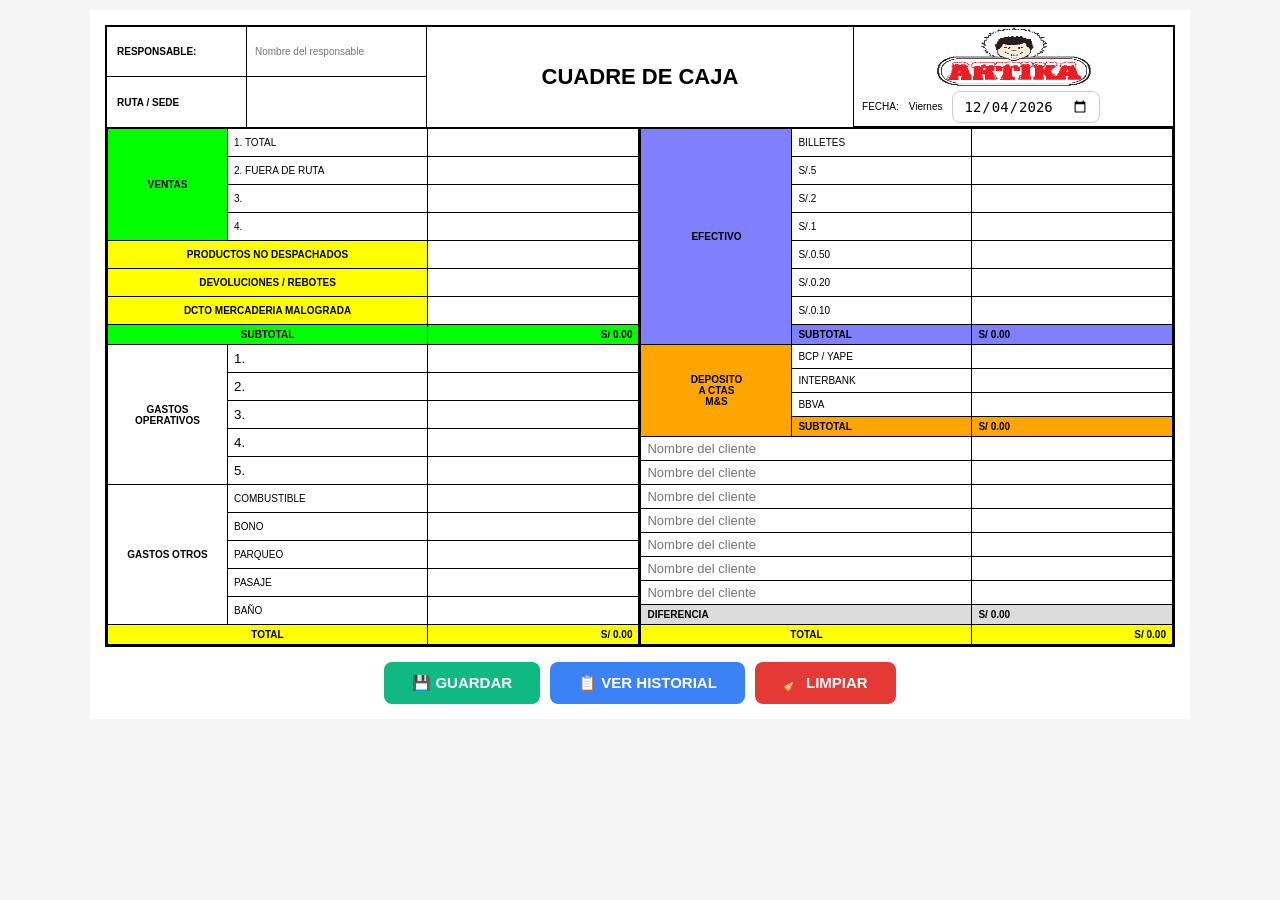
<file: cuadre.html>
<!DOCTYPE html>
<html lang="es">
<head>
    <!-- Codificación de caracteres para admitir tildes, ñ, símbolos, etc -->
    <meta charset="UTF-8">

    <!-- Permite que la página sea responsive en móviles -->
    <meta name="viewport" content="width=device-width, initial-scale=1.0">

    <!-- Título de la pestaña del navegador -->
    <title>Cuadre de Caja - ARTIKA</title>

    <!-- Enlace al archivo CSS externo -->
    <link rel="stylesheet" href="cuadre.css">
</head>
<body>

<!-- Contenedor general de toda la página -->
<div class="container">

    <!-- TABLA PRINCIPAL QUE CONTIENE TODO EL CUADRE -->
    <table class="main-table">

        <!-- FILA DE CABECERA -->
        <tr class="header-row">

            <!-- Datos del responsable y sede -->
            <td colspan="2" class="header-left-cell">
                <div class="header-item">
                    <!-- Etiqueta -->
                    <span class="label-box">RESPONSABLE:</span>

                    <!-- Campo para ingresar el nombre del responsable -->
                    <input type="text" class="input-field" placeholder="Nombre del responsable">
                </div>

                <div class="header-item">
                    <span class="label-box">RUTA / SEDE</span>
                    <input type="text" class="input-field">
                </div>
            </td>

            <!-- Título central -->
            <td colspan="2" class="header-center-cell">
                <h1>CUADRE DE CAJA</h1>
            </td>

            <!-- Fecha y logo -->
            <td colspan="2" class="header-right-cell header-logo-box">

                <!-- Logo -->
                <img src="img/artika-logo.png" class="logo-box" alt="Logo ARTIKA">

                <!-- Fecha -->
                <div class="fecha-box">
                    <span>FECHA:</span>
                    <span id="dia-semana"></span>
                    <input type="date" id="fecha" class="fecha-input">
                </div>


            </td>

        </tr>
        <!-- FIN HEADER -->


        <!-- CONTENIDO PRINCIPAL -->
        <tr>

            <!-- COLUMNA IZQUIERDA -->
            <td colspan="3" class="left-column">
                <table class="inner-table">

                    <!-- SECCIÓN DE VENTAS -->
                    <tr>
                        <!-- Encabezado lateral con rowspan para ocupar 4 filas -->
                        <td class="green-header" rowspan="4">VENTAS</td>

                        <!-- Descripción -->
                        <td class="item-label">1. TOTAL</td>

                        <!-- Campo de ingreso -->
                        <td class="item-value">
                            <input type="number" step="0.01" id="total-ventas">
                        </td>
                    </tr>

                    <tr>
                        <td class="item-label">2. FUERA DE RUTA</td>
                        <td class="item-value">
                            <input type="number" step="0.01" id="fuera-ruta">
                        </td>
                    </tr>

                    <tr>
                        <td class="item-label">3.</td>
                        <td class="item-value">
                            <input type="number" step="0.01" id="campo-3">
                        </td>
                    </tr>

                    <tr>
                        <td class="empty-cell">4.</td>
                        <td class="item-value">
                            <input type="number" step="0.01" id="campo-4">
                        </td>
                    </tr>
                    <!-- FIN VENTAS -->


                    <!-- PRODUCTOS NO DESPACHADOS -->
                    <tr>
                        <td colspan="2" class="yellow-header">
                            PRODUCTOS NO DESPACHADOS
                        </td>
                        <td class="item-value">
                            <input type="number" step="0.01" id="productos-no-desp">
                        </td>
                    </tr>


                    <!-- DEVOLUCIONES / REBOTES -->
                    <tr>
                        <td colspan="2" class="yellow-header">
                            DEVOLUCIONES / REBOTES
                        </td>
                        <td class="item-value">
                            <input type="number" step="0.01" id="devoluciones">
                        </td>
                    </tr>


                    <!-- DESCUENTO POR MERCADERÍA MALOGRADA -->
                    <tr>
                        <td colspan="2" class="yellow-header">
                            DCTO MERCADERIA MALOGRADA
                        </td>
                        <td class="item-value">
                            <input type="number" step="0.01" id="dcto-mercaderia">
                        </td>
                    </tr>


                    <!-- SUBTOTAL DE VENTAS -->
                    <tr class="green-row">
                        <td colspan="2" class="green-header">SUBTOTAL</td>
                        <td class="item-value-green">
                            <!-- Resultado calculado con JS -->
                            <span id="subtotal-ventas">0.00</span>
                        </td>
                    </tr>


                    <!-- GASTOS OPERATIVOS -->
                    <tr>
                        <td class="white-header" rowspan="5">
                            GASTOS OPERATIVOS
                        </td>
                        <td class="item-label">
                            <input type="text" class="input-label" value="1.">
                        </td>
                        <td class="item-value">
                            <input type="number" step="0.01" id="gasto-mov-1">
                        </td>
                    </tr>

                    <tr>
                        <td class="item-label"><input type="text" class="input-label" value="2."></td>
                        <td class="item-value"><input type="number" step="0.01" id="gasto-mov-2"></td>
                    </tr>

                    <tr>
                        <td class="item-label"><input type="text" class="input-label" value="3."></td>
                        <td class="item-value"><input type="number" step="0.01" id="gasto-mov-3"></td>
                    </tr>

                    <tr>
                        <td class="item-label"><input type="text" class="input-label" value="4."></td>
                        <td class="item-value"><input type="number" step="0.01" id="gasto-mov-4"></td>
                    </tr>

                    <tr>
                        <td class="item-label"><input type="text" class="input-label" value="5."></td>
                        <td class="item-value"><input type="number" step="0.01" id="gasto-mov-5"></td>
                    </tr>


                    <!-- GASTOS OTROS -->
                    <tr>
                        <td class="white-header" rowspan="5">
                            GASTOS OTROS
                        </td>
                        <td class="orange-label">COMBUSTIBLE</td>
                        <td class="item-value"><input type="number" step="0.01" id="combustible"></td>
                    </tr>

                    <tr><td class="orange-label">BONO</td><td class="item-value"><input type="number" step="0.01" id="bono"></td></tr>
                    <tr><td class="orange-label">PARQUEO</td><td class="item-value"><input type="number" step="0.01" id="parqueo"></td></tr>
                    <tr><td class="orange-label">PASAJE</td><td class="item-value"><input type="number" step="0.01" id="pasaje"></td></tr>
                    <tr><td class="orange-label">BAÑO</td><td class="item-value"><input type="number" step="0.01" id="bano"></td></tr>


                    <!-- TOTAL DE GASTOS -->
                    <tr class="yellow-row">
                        <td colspan="2" class="yellow-header">TOTAL</td>
                        <td class="item-value-yellow">
                            <span id="total-gastos">0.00</span>
                        </td>
                    </tr>

                </table>
            </td>
            <!-- FIN COLUMNA IZQUIERDA -->


            <!-- COLUMNA DERECHA -->
            <td colspan="3" class="right-column">
                <table class="inner-table">

                    <!-- EFECTIVO -->
                    <tr>
                        <td class="blue-header" colspan="2" rowspan="8">EFECTIVO</td>
                        <td class="blue-label">BILLETES</td>
                        <td class="blue-value">
                            <input type="number" step="0.01" id="billetes">
                        </td>
                    </tr>

                    <tr><td class="blue-label">S/.5</td><td class="blue-value"><input type="number" step="0.01" id="b5"></td></tr>
                    <tr><td class="blue-label">S/.2</td><td class="blue-value"><input type="number" step="0.01" id="b2"></td></tr>
                    <tr><td class="blue-label">S/.1</td><td class="blue-value"><input type="number" step="0.01" id="b1"></td></tr>
                    <tr><td class="blue-label">S/.0.50</td><td class="blue-value"><input type="number" step="0.01" id="b050"></td></tr>
                    <tr><td class="blue-label">S/.0.20</td><td class="blue-value"><input type="number" step="0.01" id="b020"></td></tr>
                    <tr><td class="blue-label">S/.0.10</td><td class="blue-value"><input type="number" step="0.01" id="b010"></td></tr>

                    <!-- SUBTOTAL EFECTIVO -->
                    <tr>
                        <td class="blue-label-subtotal">SUBTOTAL</td>
                        <td class="blue-value-subtotal">
                            <span id="subtotal-efectivo">0.00</span>
                        </td>
                    </tr>

                    <!-- DEPÓSITOS -->
                    <tr>
                        <td colspan="2" class="orange-header" rowspan="4">
                            DEPOSITO<br>A CTAS<br>M&S
                        </td>
                        <td class="orange-label">BCP / YAPE</td>
                        <td class="orange-value">
                            <input type="number" class="deposito-input" id="bcp-yape">
                        </td>
                    </tr>

                    <tr><td class="orange-label">INTERBANK</td><td class="orange-value"><input type="number" class="deposito-input" id="interbank"></td></tr>
                    <tr><td class="orange-label">BBVA</td><td class="orange-value"><input type="number" class="deposito-input" id="bbva"></td></tr>

                    <!-- SUBTOTAL DEPÓSITOS -->
                    <tr>
                        <td class="orange-label-subtotal">SUBTOTAL</td>
                        <td class="orange-value-subtotal">
                            <span id="subtotal-deposito">0.00</span>
                        </td>
                    </tr>

                    <!-- DEUDORES -->
                    <tr><td colspan="3" class="orange-label"><input type="text" placeholder="Nombre del cliente" class="input-clean"></td><td class="orange-value"><input type="number" step="0.01" id="deudor1" class="input-clean"></td></tr>
                    <tr><td colspan="3" class="orange-label"><input type="text" placeholder="Nombre del cliente" class="input-clean"></td><td class="orange-value"><input type="number" step="0.01" id="deudor2" class="input-clean"></td></tr>
                    <tr><td colspan="3" class="orange-label"><input type="text" placeholder="Nombre del cliente" class="input-clean"></td><td class="orange-value"><input type="number" step="0.01" id="deudor3" class="input-clean"></td></tr>
                    <tr><td colspan="3" class="orange-label"><input type="text" placeholder="Nombre del cliente" class="input-clean"></td><td class="orange-value"><input type="number" step="0.01" id="deudor4" class="input-clean"></td></tr>
                    <tr><td colspan="3" class="orange-label"><input type="text" placeholder="Nombre del cliente" class="input-clean"></td><td class="orange-value"><input type="number" step="0.01" id="deudor5" class="input-clean"></td></tr>
                    <tr><td colspan="3" class="orange-label"><input type="text" placeholder="Nombre del cliente" class="input-clean"></td><td class="orange-value"><input type="number" step="0.01" id="deudor6" class="input-clean"></td></tr>
                    <tr><td colspan="3" class="orange-label"><input type="text" placeholder="Nombre del cliente" class="input-clean"></td><td class="orange-value"><input type="number" step="0.01" id="deudor7" class="input-clean"></td></tr>

                    <!-- DIFERENCIA FINAL -->
                    <tr id="resultado-row">
                        <td colspan="3" id="resultado-label">DIFERENCIA</td>
                        <td id="resultado-valor">
                            <span id="resultado">S/ 0.00</span>
                        </td>
                    </tr>

                    <!-- TOTAL FINAL -->
                    <tr class="yellow-row-right">
                        <td colspan="3" class="total-label">TOTAL</td>
                        <td class="total-value">
                            <span id="total-final">S/ 0.00</span>
                        </td>
                    </tr>

                </table>
            </td>
            <!-- FIN COLUMNA DERECHA -->

        </tr>
        <!-- FIN CONTENIDO PRINCIPAL -->

    </table>
    <!-- FIN TABLA PRINCIPAL -->


    <!-- BOTONES DE ACCIÓN -->
    <div class="action-buttons-out">
        <button type="button" id="btn-guardar">💾 GUARDAR</button>
        <button type="button" id="btn-historial">📋 VER HISTORIAL</button>
        <button type="button" id="btn-limpiar">🧹 LIMPIAR</button>
    </div>


    <!-- MODAL PARA HISTORIAL -->
    <div id="modal-historial" class="modal-historial">
        <div class="modal-content">
            <div class="modal-header">
                <h2>Historial de Cuadres</h2>
                <span class="close-modal">&times;</span>
            </div>

            <!-- Contenedor dinámico donde se cargan los registros -->
            <div class="modal-body" id="lista-historial"></div>
        </div>
    </div>

</div>

<!-- Archivo JavaScript principal -->
<script src="cuadre.js"></script>

<!-- Script para cargar la fecha actual automáticamente -->
<script>
    document.getElementById("fecha").value = new Date().toISOString().split('T')[0];
</script>

<script>
    const fechaInput = document.getElementById("fecha");
    const diaSpan = document.getElementById("dia-semana");

    const hoy = new Date();
    fechaInput.value = hoy.toISOString().split('T')[0];

    const dias = ["Domingo", "Lunes", "Martes", "Miércoles", "Jueves", "Viernes", "Sábado"];
    diaSpan.textContent = dias[hoy.getDay()];
</script>

</body>
</html>
</file>
<file: cuadre.css>
/* ===== RESET GENERAL ===== */
/* Elimina márgenes y paddings por defecto y asegura que el tamaño incluya bordes y padding */
* {
    margin: 0;
    padding: 0;
    box-sizing: border-box;
}

/* ===== BODY ===== */
/* Estilos generales del cuerpo del documento */
body {
    font-family: Arial, sans-serif;
    font-size: 10px;
    padding: 10px;
    background-color: #f5f5f5;
}

/* ===== CONTENEDOR PRINCIPAL ===== */
/* Contenedor general que centra y limita el ancho del contenido */
.container {
    max-width: 1100px;
    margin: 0 auto;
    background: white;
}

/* ===== TABLA PRINCIPAL ===== */
/* Estilos de la tabla principal que contiene todo el cuadre */
.main-table {
    width: 100%;
    border-collapse: collapse;
    border: 2px solid #000;
}

/* Bordes y padding de las celdas */
.main-table td {
    border: 1px solid #000;
    padding: 0;
}

/* ===== HEADER ===== */
/* Fila de encabezado principal */
.header-row {
    height: 80px;
}

/* Columna izquierda del header (responsable y sede) */
.header-left-cell {
    width: 30%;
    vertical-align: top;
    padding: 0 !important;
}

/* Contenedor individual dentro del header izquierdo */
.header-item {
    display: flex;
    border-bottom: 1px solid #000;
    height: 50px;
}

/* Quita la línea inferior del último item */
.header-item:last-child {
    border-bottom: none;
}

/* Etiqueta izquierda */
.label-box {
    min-width: 140px;
    border-right: 1px solid #000;
    padding: 6px 10px;
    display: flex;
    align-items: center;
    font-weight: bold;
    box-sizing: border-box;
}


/* Input del header */
.input-field {
    flex: 1;
    border: none;
    padding: 8px;
    font-size: 10px;
    outline: none;
}

/* Celda central del header con el título */
.header-center-cell {
    width: 40%;
    text-align: center;
    vertical-align: middle;
    font-size: 22px;
    font-weight: bold;
}

/* Título principal */
.header-center-cell h1 {
    margin: 0;
    font-size: 22px;
}

/* Celda derecha del header (fecha y logo) */
.header-right-cell {
    width: 30%;
    vertical-align: top;
    padding: 0 !important;
}

/* Contenedor de fecha */
.fecha-box {
    border-bottom: 1px solid #000;
    padding: 8px;
    height: 40px;
    display: flex;
    align-items: center;
    gap: 10px;
    font-size: 10px;
}

/* Input de fecha */
.fecha-input {
    padding: 6px 10px;
    border-radius: 8px;
    border: 1px solid #ccc;
    font-size: 14px;
    outline: none;
}

.logo-box {
    width: 50%;
    display: flex;
    align-items: center;
    justify-content: center;
    height: 60px;
    font-weight: bold;
    font-size: 40px;
    color: #d32f2f;
    margin: 0 auto;
}


/* ===== COLUMNAS PRINCIPALES ===== */
/* Columnas izquierda y derecha */
.left-column,
.right-column {
    padding: 0 !important;
    vertical-align: top;
}

/* ===== TABLAS INTERNAS ===== */
/* Tablas dentro de cada columna */
.inner-table {
    width: 100%;
    border-collapse: collapse;
}

/* Estilos de celdas internas */
.inner-table td {
    border: 1px solid #000;
    padding: 4px 6px;
    font-size: 10px;
}

/* ===== COLUMNA IZQUIERDA ===== */
/* Encabezado verde principal */
.green-header {
    background-color: #00ff00;
    font-weight: bold;
    text-align: center;
    vertical-align: middle;
    padding: 8px;
    width: 120px;
}

/* Encabezado verde pequeño */
.green-header-small {
    background-color: #00ff00;
    font-weight: bold;
    text-align: center;
    padding: 6px;
    font-size: 9px;
}

/* Encabezado blanco */
.white-header {
    background-color: white;
    font-weight: bold;
    text-align: center;
    vertical-align: middle;
    padding: 8px;
    width: 120px;
}

/* Encabezado amarillo */
.yellow-header {
    background-color: #ffff00;
    font-weight: bold;
    text-align: center;
    padding: 6px;
    font-size: 9px;
}

/* Etiquetas */
.item-label {
    padding: 4px 8px;
    width: 200px;
}

/* Celdas de valores */
.item-value {
    padding: 2px;
    text-align: right;
}

/* Inputs dentro de valores */
.item-value input {
    width: 100%;
    border: none;
    text-align: right;
    padding: 4px;
    font-size: 10px;
    outline: none;
}

/* Efecto focus */
.item-value input:focus {
    background-color: #fffef0;
}

/* Celdas vacías */
.empty-cell {
    height: 20px;
    background: white;
}

/* Fila verde */
.green-row {
    background-color: #00ff00;
}

/* Subtotal verde */
.item-value-green {
    background-color: #00ff00;
    font-weight: bold;
    text-align: right;
    padding: 6px;
}

/* Fila amarilla */
.yellow-row {
    background-color: #ffff00;
}

/* Total amarillo */
.item-value-yellow {
    background-color: #ffff00;
    font-weight: bold;
    text-align: right;
    padding: 6px;
}

/* ===== COLUMNA DERECHA ===== */
/* Encabezado azul */
.blue-header {
    background-color: #8080ff;
    font-weight: bold;
    text-align: center;
    color: #000;
    vertical-align: middle;
    padding: 8px;
    width: 140px;
}

/* Etiquetas azules */
.blue-label {
    background-color: white;
    padding: 4px 8px;
    width: 180px;
}

/* Valores azules */
.blue-value {
    background-color: white;
    text-align: right;
    padding: 2px;
}

/* Inputs azules */
.blue-value input {
    width: 100%;
    border: none;
    text-align: right;
    padding: 4px;
    font-size: 10px;
    outline: none;
}

/* Subtotales azul */
.blue-label-subtotal,
.blue-value-subtotal,
.blue-value-subtotal span {
    background-color: #8080ff;
    color: #000;
    font-weight: bold;
}

/* ===== DEPOSITOS ===== */
/* Encabezado naranja */
.orange-header {
    background-color: #ffa500;
    font-weight: bold;
    text-align: center;
    vertical-align: middle;
    padding: 8px;
    font-size: 9px;
}

/* Inputs de depósitos */
.deposito-input {
    border: none;
    outline: none;
    background: transparent;
    width: 100%;
    text-align: right;
    font-weight: bold;
}

/* Etiquetas y valores blancos */
.orange-label,
.orange-value {
    background-color: white;
}

/* Subtotales naranja */
.orange-label-subtotal,
.orange-value-subtotal,
.orange-value-subtotal span {
    background-color: #ffa500;
    font-weight: bold;
}

/* ===== RESULTADO ===== */
/* Fila resultado */
#resultado-row {
    font-weight: bold;
}

/* Resultado correcto */
.resultado-ok td {
    background-color: #00ff00;
}

/* Resultado con faltante */
.resultado-falta td {
    background-color: #ff0000;
    color: white;
}

/* Resultado cuadrado */
.resultado-cuadra td {
    background-color: #dcdcdc;
}

/* ===== TOTAL FINAL ===== */
/* Etiqueta del total */
.total-label {
    background: yellow;
    font-weight: bold;
    text-align: center;
}

/* Valor del total */
.total-value {
    background: yellow;
    font-weight: bold;
    text-align: right;
    padding-right: 8px;
}

/* ===== INPUTS ===== */
/* Inputs sin borde */
.input-label,
.input-clean {
    width: 100%;
    border: none;
    background: transparent;
    outline: none;
}

/* Input limpio */
.input-clean {
    font-size: 13px;
}

/* Texto alineado a la derecha */
.text-right {
    text-align: right;
}

/* ===== BOTONES ===== */
/* Contenedor de botones */
.action-buttons-out {
    display: flex;
    justify-content: center;
    margin-top: 15px;
}

/* Botón limpiar */
#btn-limpiar {
    padding: 12px 28px;
    border: none;
    border-radius: 8px;
    font-size: 15px;
    font-weight: bold;
    cursor: pointer;
    background: #e53935;
    color: white;
}

/* Hover botón limpiar */
#btn-limpiar:hover {
    background: #c62828;
}

/* ===== BOTONES MULTIPLES ===== */
/* Contenedor con separación entre botones */
.action-buttons-out {
    display: flex;
    justify-content: center;
    gap: 10px;
    margin-top: 15px;
}

/* Botón guardar */
#btn-guardar {
    padding: 12px 28px;
    border: none;
    border-radius: 8px;
    font-size: 15px;
    font-weight: bold;
    cursor: pointer;
    background: #10b981;
    color: white;
}

/* Hover guardar */
#btn-guardar:hover {
    background: #059669;
}

/* Botón historial */
#btn-historial {
    padding: 12px 28px;
    border: none;
    border-radius: 8px;
    font-size: 15px;
    font-weight: bold;
    cursor: pointer;
    background: #3b82f6;
    color: white;
}

/* Hover historial */
#btn-historial:hover {
    background: #2563eb;
}

/* ===== MODAL HISTORIAL ===== */
/* Fondo oscuro del modal */
.modal-historial {
    display: none;
    position: fixed;
    z-index: 1000;
    left: 0;
    top: 0;
    width: 100%;
    height: 100%;
    background-color: rgba(0,0,0,0.5);
}

/* Contenedor del modal */
.modal-content {
    background-color: white;
    margin: 5% auto;
    padding: 0;
    border: 2px solid #000;
    width: 90%;
    max-width: 900px;
    max-height: 80vh;
    overflow: auto;
    border-radius: 8px;
}

/* Cabecera del modal */
.modal-header {
    display: flex;
    justify-content: space-between;
    align-items: center;
    padding: 15px 20px;
    border-bottom: 2px solid #000;
    background: #f5f5f5;
}

/* Título del modal */
.modal-header h2 {
    margin: 0;
    font-size: 20px;
}

/* Botón cerrar */
.close-modal {
    font-size: 30px;
    font-weight: bold;
    cursor: pointer;
    color: #666;
}

/* Hover cerrar */
.close-modal:hover {
    color: #000;
}

/* Cuerpo del modal */
.modal-body {
    padding: 20px;
}

/* Tarjeta individual del historial */
.historial-item {
    border: 1px solid #ddd;
    border-radius: 8px;
    padding: 15px;
    margin-bottom: 15px;
    background: #f9f9f9;
}

/* Título dentro del historial */
.historial-item h3 {
    margin: 0 0 10px 0;
    color: #d32f2f;
}

/* Contenedor grid de datos */
.historial-datos {
    display: grid;
    grid-template-columns: 1fr 1fr;
    gap: 10px;
    font-size: 11px;
}

/* Bloques individuales */
.historial-datos div {
    padding: 5px;
    background: white;
    border: 1px solid #ddd;
    border-radius: 4px;
}

/* Botón dentro del historial */
.historial-item button {
    margin-top: 10px;
    padding: 8px 16px;
    background: #3b82f6;
    color: white;
    border: none;
    border-radius: 5px;
    cursor: pointer;
    font-size: 12px;
}

/* Hover botón historial */
.historial-item button:hover {
    background: #2563eb;
}

/* Mensaje cuando no hay historial */
.no-historial {
    text-align: center;
    color: #666;
    padding: 40px;
    font-size: 14px;
}

/* ===== RESPONSIVE MOBILE ===== */
/* Ajustes para pantallas pequeñas */
@media (max-width: 767px) {
  
  /* Body más pequeño */
  body {
    padding: 5px;
    font-size: 9px;
  }

  /* Container completo */
  .container {
    max-width: 100%;
    padding: 0;
  }

  /* Header en columna */
  .header-row {
    display: flex;
    flex-direction: column;
    height: auto !important;
  }

.header-left-cell {
    padding: 0;
    border: 1px solid #000;
}

.header-left-cell {
    padding: 0;
}

.header-left-cell .header-item {
    display: flex;
    align-items: center;
    border-bottom: 1px solid #000;
    padding: 6px;
}

.header-left-cell .header-item:last-child {
    border-bottom: none;
}


  .header-center-cell {
    padding: 15px 0 !important;
  }

  .header-center-cell h1 {
    font-size: 18px;
  }

  /* Columnas apiladas */
  .main-table > tbody > tr:nth-child(2) {
    display: flex;
    flex-direction: column;
  }

  .left-column,
  .right-column {
    width: 100% !important;
    display: block;
  }

  /* Separador */
  .left-column {
    border-bottom: 3px solid #000;
  }

  /* Tablas al 100% */
  .inner-table {
    width: 100%;
  }

  /* Headers pequeños */
  .green-header,
  .white-header,
  .blue-header,
  .orange-header {
    font-size: 8px;
    padding: 6px 4px;
    width: 80px !important;
  }

  /* Labels pequeños */
  .item-label,
  .blue-label,
  .orange-label {
    font-size: 9px;
    padding: 3px 5px;
    width: auto !important;
  }

  /* Inputs pequeños */
  .item-value input,
  .blue-value input,
  .deposito-input {
    font-size: 11px;
    padding: 3px;
  }

  .input-clean {
    font-size: 10px;
  }

  /* Fecha compacta */
  .fecha-box {
    font-size: 9px;
    padding: 5px;
  }

  .fecha-input {
    font-size: 11px;
    padding: 4px 6px;
  }

  /* Logo pequeño */
  .logo-box {
    font-size: 14px;
  }

  /* Botón full width */
  #btn-limpiar {
    width: 100%;
    padding: 14px;
    font-size: 14px;
  }

  .action-buttons-out {
    margin-top: 10px;
    padding: 0 5px;
  }

  /* Ajuste de filas */
  .inner-table tr td[style*="height"] {
    height: 10px !important;
  }

}

/* Resaltar nombre del responsable */
.responsable-nombre {
    color: #d32f2f;
    font-weight: bold;
    font-size: 18px;
    text-transform: uppercase;
}

/* Resaltado especial para diferencia */
.diferencia-highlight {
    grid-column: 1 / -1;
    background: #fffbeb !important;
    border: 2px solid #f59e0b !important;
    font-size: 13px !important;
    font-weight: bold;
}

/* Eliminar flechas de input number en Chrome, Edge y Safari */
input[type=number]::-webkit-inner-spin-button, 
input[type=number]::-webkit-outer-spin-button {
  -webkit-appearance: none;
  margin: 0;
}

.layout {
    display: flex;
    min-height: 100vh;
}

.sidebar {
    width: 220px;
    background: #1f3c88;
    color: white;
    display: flex;
    flex-direction: column;
    align-items: center;
    padding-top: 15px;
    font-family: 'Poppins', 'Segoe UI', system-ui, -apple-system, BlinkMacSystemFont, sans-serif;
}

.sidebar img {
    width: 120px;
}

.user-list {
    list-style: none;
    padding: 0;
    width: 100%;
     margin-top: 25px;
}

.user-name {
    padding: 12px 15px;
    border-bottom: 1px solid rgba(255,255,255,0.15);
    font-size: 15px;                 /* Más grande */
    font-weight: 700;               /* Negrita */
    cursor: pointer;
}

.user-name:hover {
    background: rgba(255,255,255,0.12);
    padding-left: 24px;
}


.container {
    flex: 1;
    padding: 15px;
}

.has-submenu {
    display: flex;
    justify-content: space-between;
    align-items: center;
}

.arrow {
    transition: transform 0.25s ease;
}

.submenu {
    list-style: none;
    padding: 0;
    margin: 0;
    background: rgba(255,255,255,0.05);
    max-height: 0;
    overflow: hidden;
    transition: max-height 0.3s ease;
}

.submenu-item {
    padding: 11px 28px;
    font-size: 13px;
    font-weight: 600;
    letter-spacing: 0.6px;
    cursor: pointer;
    border-bottom: 1px solid rgba(255,255,255,0.08);
}

.submenu-item:hover {
    background: rgba(255,255,255,0.12);
    padding-left: 36px;
}

/* Estado activo */
.submenu.open {
    max-height: 300px;
}

.has-submenu.open .arrow {
    transform: rotate(90deg);
}

/* BTN GENERAR PDF */
#btn-imprimir {
    padding: 12px 28px;
    border: none;
    border-radius: 8px;
    font-size: 15px;
    font-weight: bold;
    cursor: pointer;
    background: #dc2626;
    color: white;
}

#btn-imprimir:hover {
    background: #b91c1c;
}

/*AREA IMPRIMIR*/
@media print {
    body * {
        visibility: hidden;
    }

    #area-imprimir,
    #area-imprimir * {
        visibility: visible;
    }

    #area-imprimir {
        position: absolute;
        left: 0;
        top: 0;
        width: 100%;
    }
}
</file>
